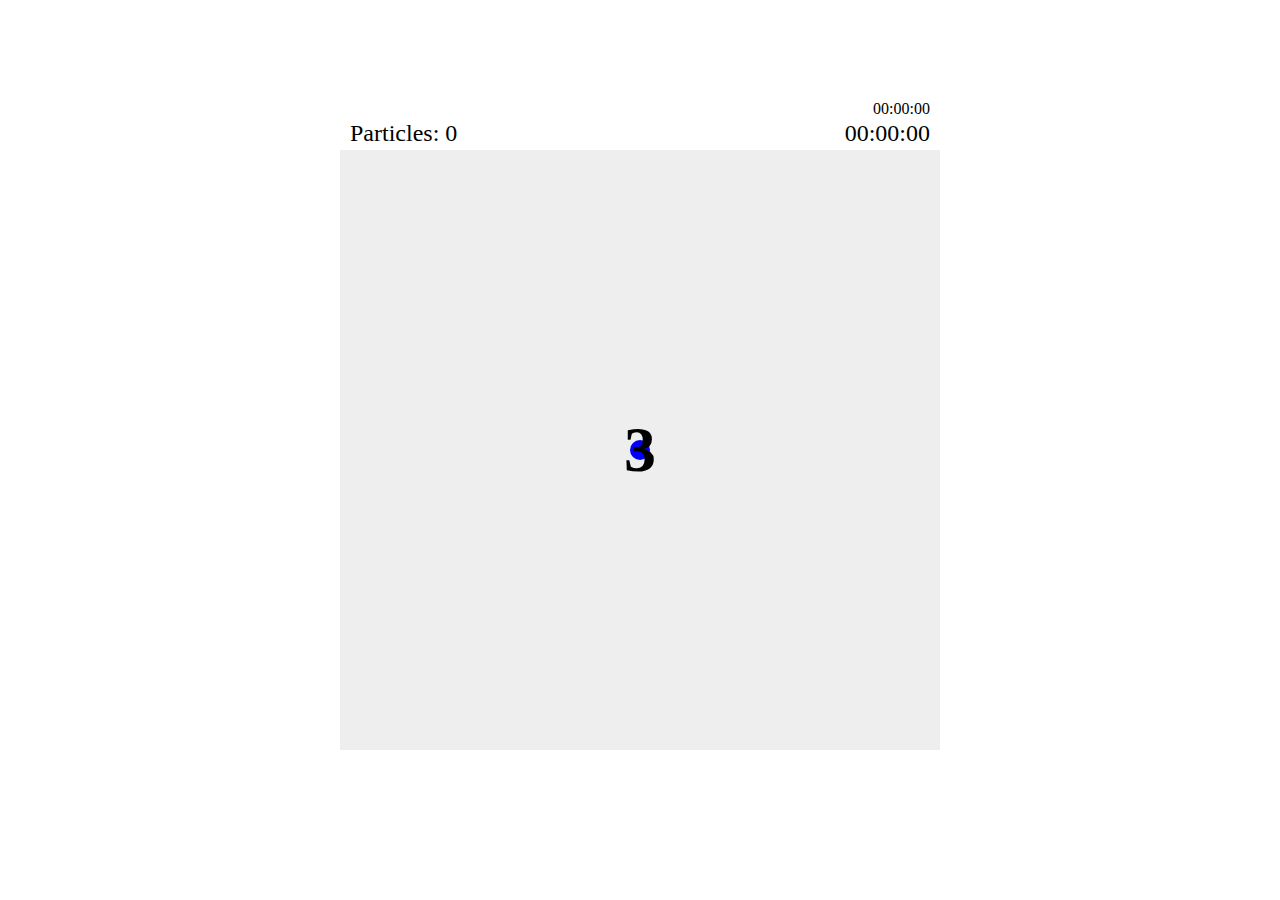
<file: index.html>
<!DOCTYPE html>
<html>

<head>
	<title>Acceleration</title>
	<link rel="stylesheet" type="text/css" href="style.css">
</head>

<body>
	<div id="game">
		<div id="playarea" class="playarea"></div>
	</div>

	<script src="script.js"></script>
</body>

</html>
</file>
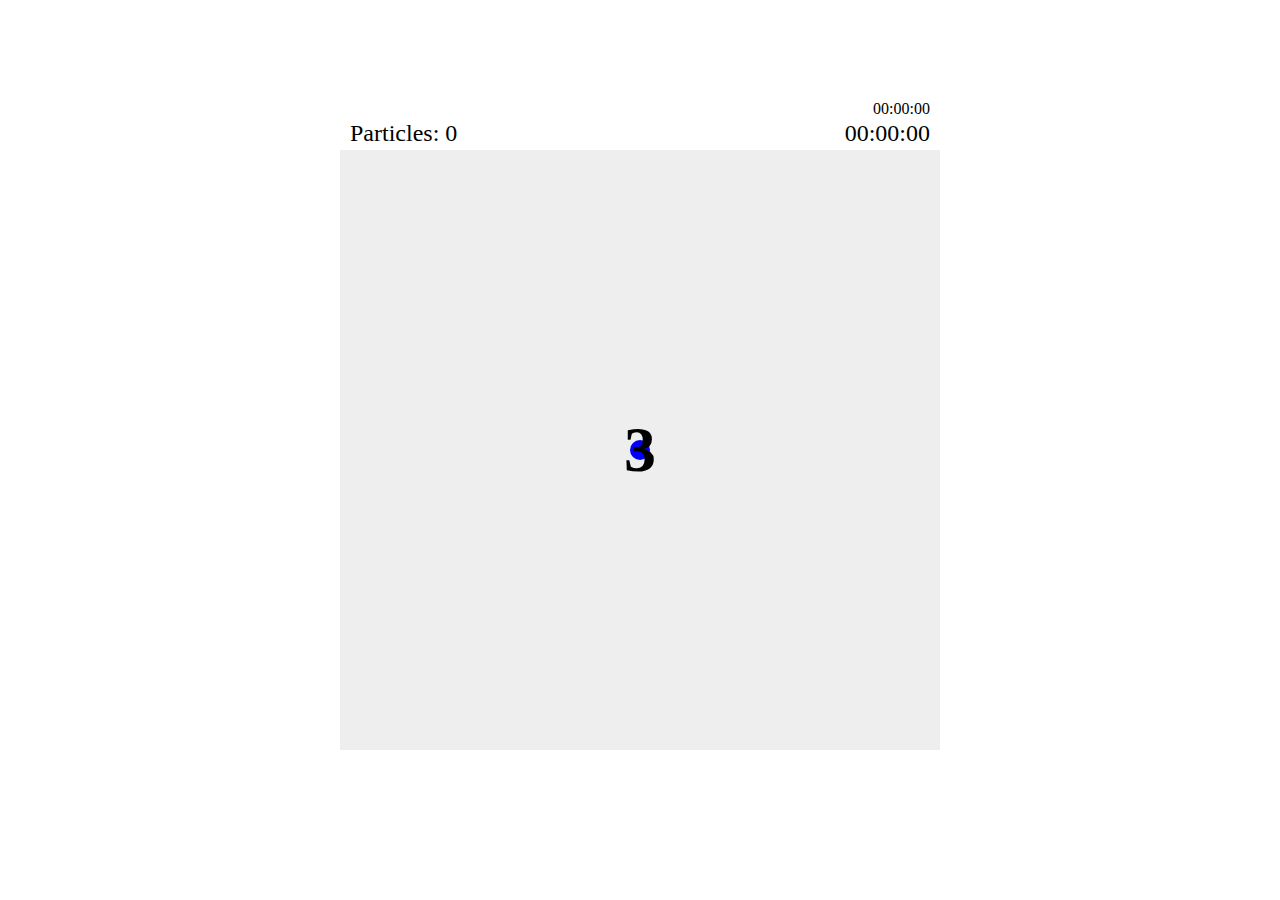
<file: main.html>
<!DOCTYPE html>
<html>

<head>
	<title>Acceleration</title>
	<link rel="stylesheet" type="text/css" href="style.css">
</head>

<body>
	<div id="game">
		<div id="playarea" class="playarea"></div>
	</div>

	<script src="script.js"></script>
</body>

</html>
</file>
<file: style.css>
* {
	box-sizing: border-box;
	margin: 0;
	padding: 0;
}

html,
body {
	height: 100%;
}

#game {
	height: 100vh;
	display: flex;
	justify-content: center;
	align-items: center;
}

#playarea {
	width: 600px;
	height: 600px;
	margin: 50px auto;
	position: relative;
	background-color: #eee;
}

#enemy-counter {
	position: absolute;
	top: -30px;
	left: 10px;
	font-size: 24px;
}

#timer {
	position: absolute;
	top: -30px;
	right: 10px;
	font-size: 24px;
}

#record-timer {
	position: absolute;
	top: -50px;
	right: 10px;
	font-size: 16px;
}

#countdown {
	position: absolute;
	top: 50%;
	left: 50%;
	transform: translate(-50%, -50%);
	font-size: 64px;
	font-weight: bold;
}

#player {
	width: 20px;
	height: 20px;
	border-radius: 50%;
	background-color: blue;
	position: absolute;
	top: 50%;
	left: 50%;
	transform: translate(-50%, -50%);
}

.enemy {
	width: 20px;
	height: 20px;
	border-radius: 50%;
	background-color: red;
	position: absolute;
	top: 50%;
	left: 50%;
	transform: translate(-50%, -50%);
}
</file>
